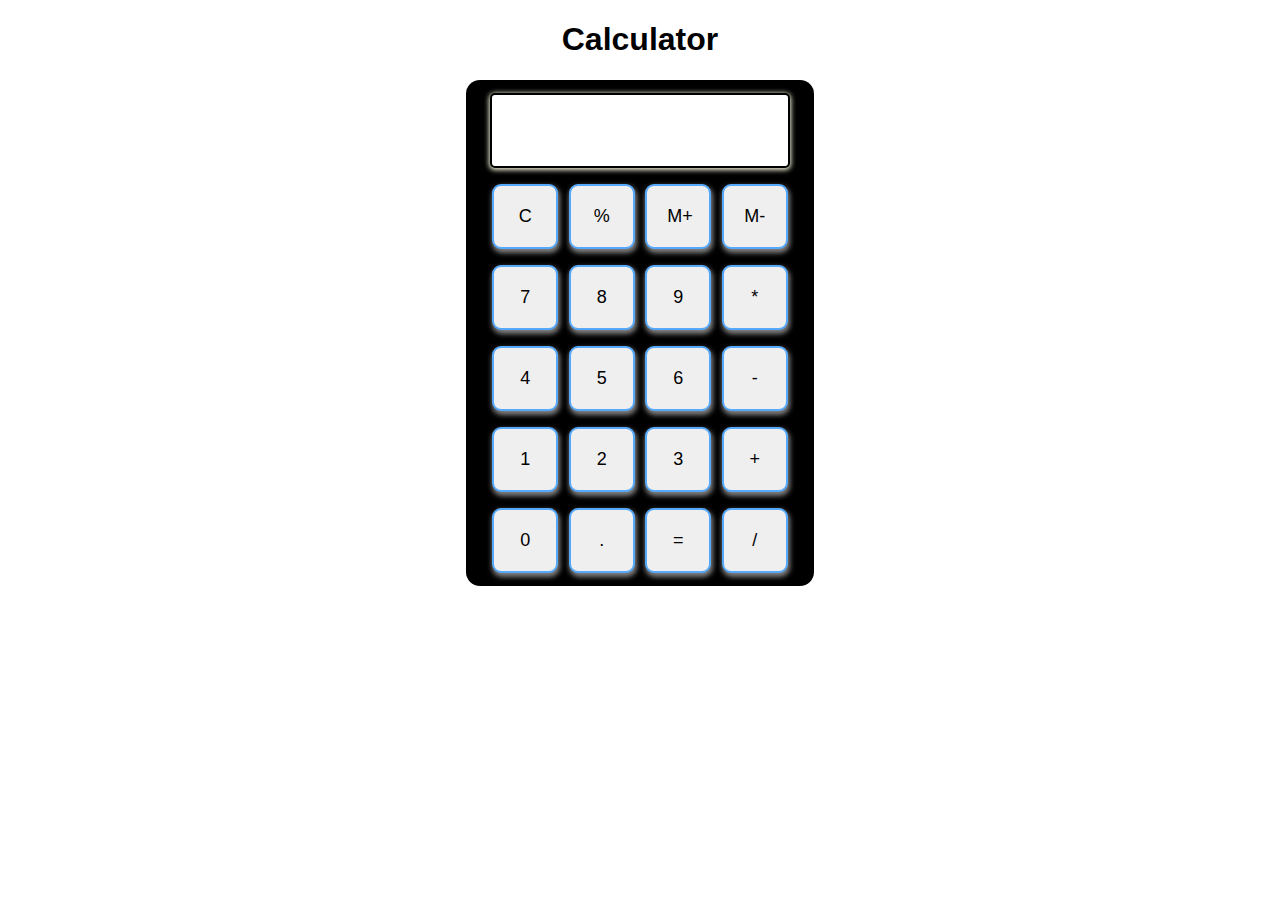
<file: Calculator/index.html>
<!doctype html>
<html>
  <head>
    <meta charset="utf-8" />
    <meta name="viewport" content="width=device-width" />
    <title>A Calculator</title>
    <link href="style.css" rel="stylesheet" type="text/css" />
    <link href="utils.css" rel="stylesheet" type="text/css" />
  </head>

  <body>
    <h1 class="center">Calculator</h1>
    <div class="container flex flex-col items-center bg-black mx-auto m-w-30">
      <div class="row">
        <input class="input" type="text"/>
      </div>
      <div class="row">
        <button class="button">C</button>
        <button class="button">%</button>
        <button class="button">M+</button>
        <button class="button">M-</button>
      </div>
      <div class="row">
        <button class="button">7</button>
        <button class="button">8</button>
        <button class="button">9</button>
        <button class="button">*</button>
      </div>
      <div class="row">
        <button class="button">4</button>
        <button class="button">5</button>
        <button class="button">6</button>
        <button class="button">-</button>
      </div>
      <div class="row">
        <button class="button">1</button>
        <button class="button">2</button>
        <button class="button">3</button>
        <button class="button">+</button>
      </div>
      <div class="row">
        <button class="button">0</button>
        <button class="button">.</button>
        <button class="button">=</button>
        <button class="button">/</button>
      </div>
    </div>
    <script type="module" src="script.js"></script>

   
    <script src="https://replit.com/public/js/replit-badge.js" theme="blue" defer></script>
    <script src="script.js"></script>
  </body>
</html>
</file>
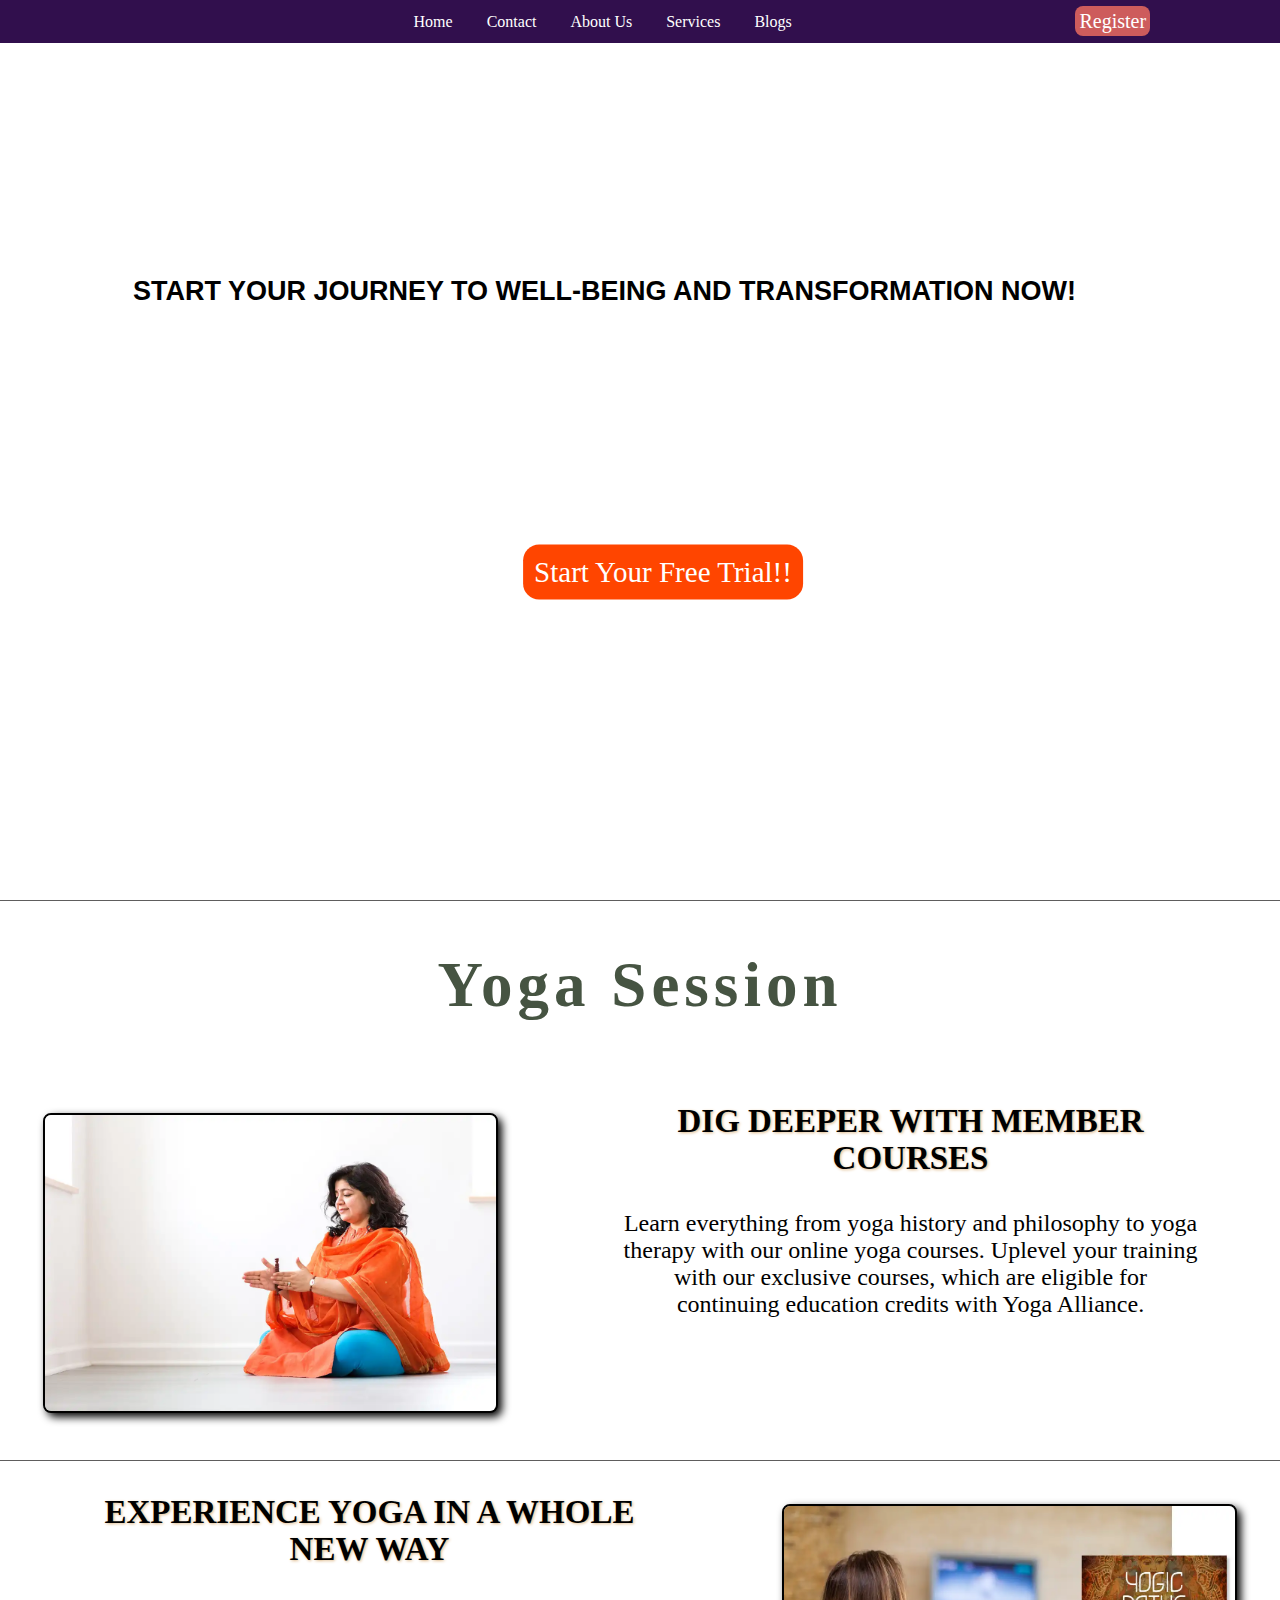
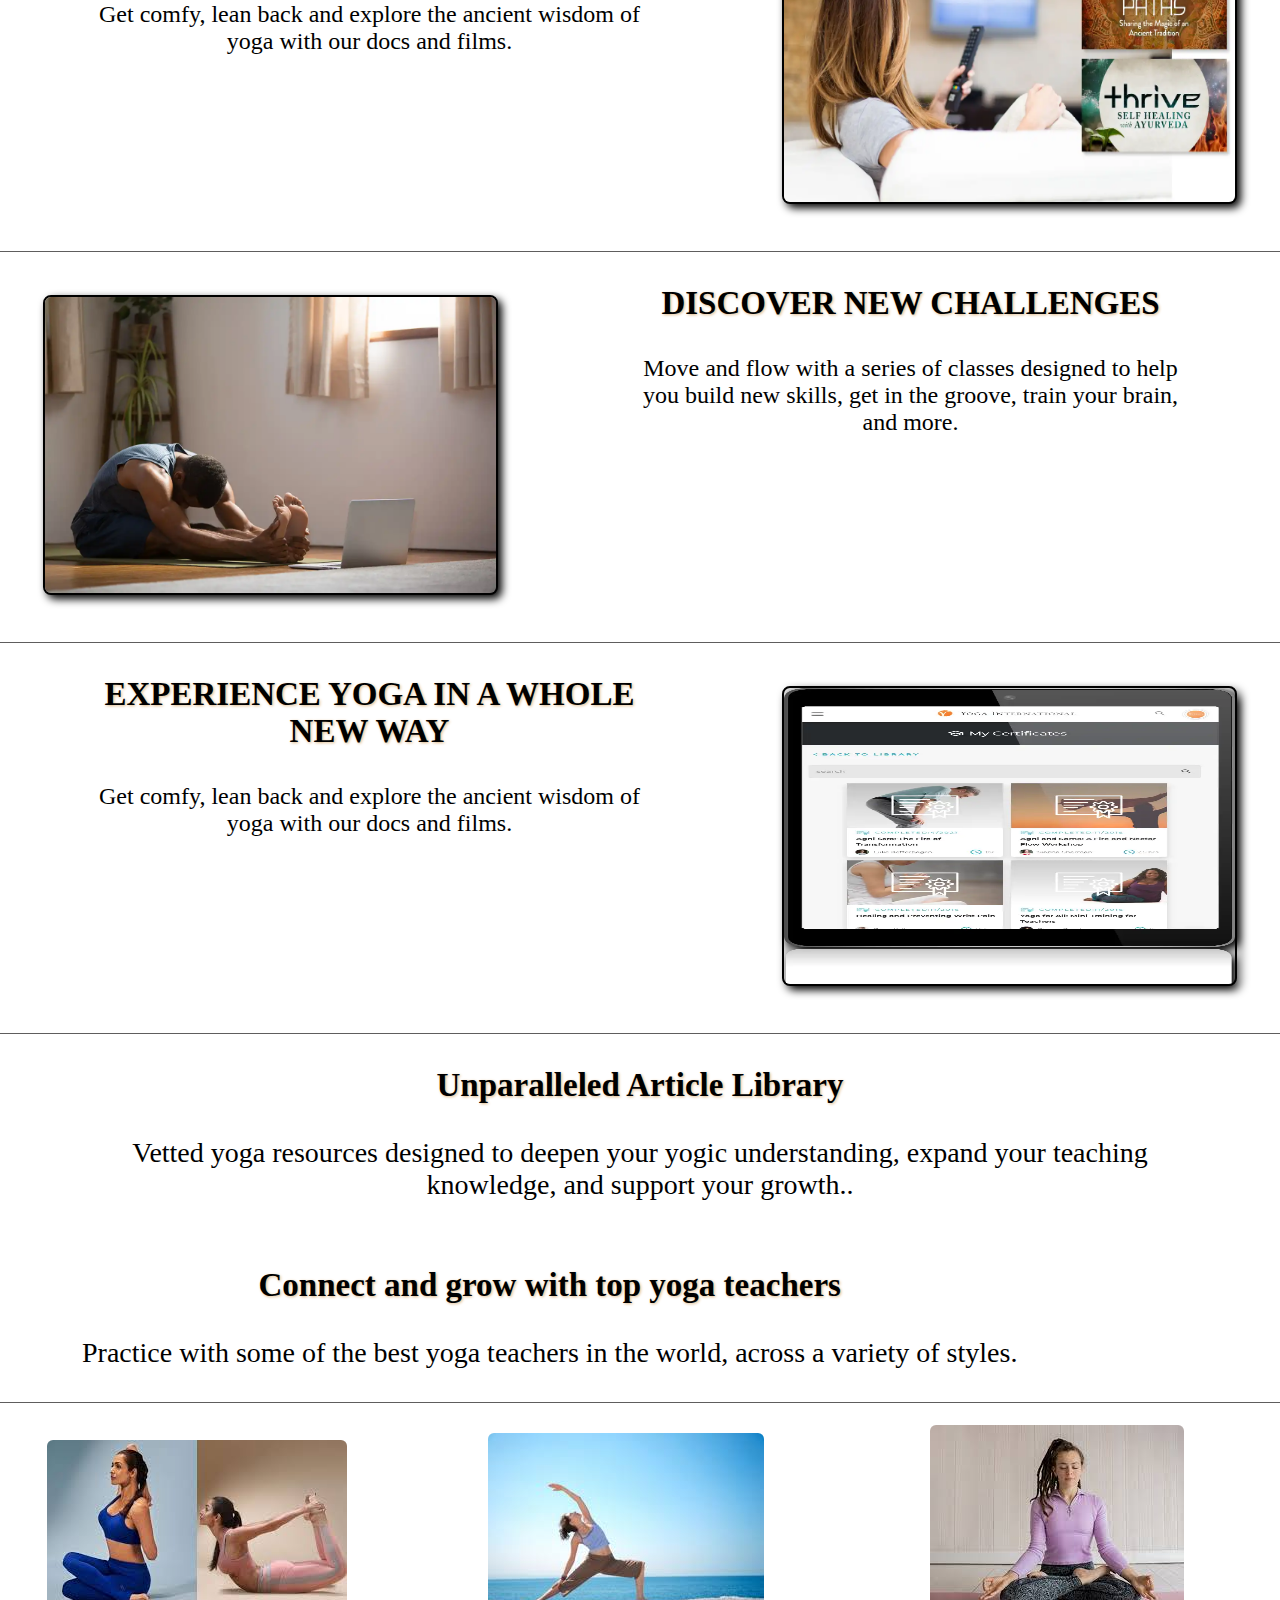
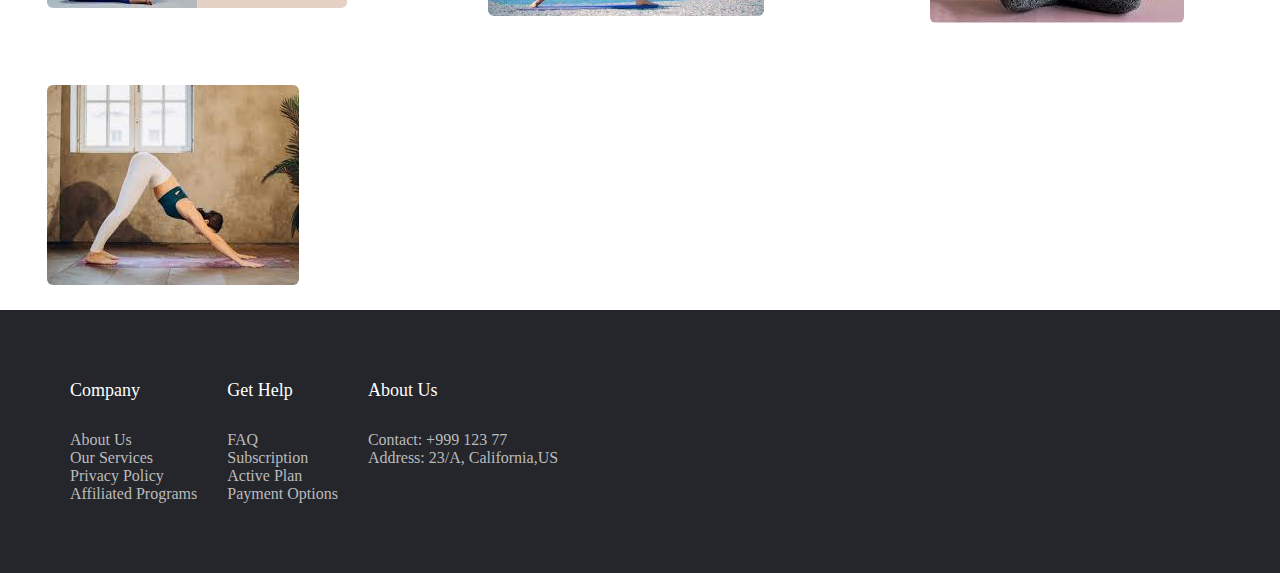
<file: Web dev/index.html>
<!DOCTYPE html>
<html lang="en">
<head>
    <meta charset="UTF-8">
    <meta name="viewport" content="width=device-width, initial-scale=1.0">
    <title>Doc-Talk</title>
    <link rel="stylesheet" href="css/style3.css">
</head>
<body>
    <header>
    <div class="bg-image" >
        <nav class="container">
            <div class="logo">
               
            </div>
            <ul>
                <li>Home</li>
                <li>Contact</li>
                <li>About Us</li>
                <li>Services</li>
                <li>Blogs</li>
            </ul>
            <div class="register"><a href="register.html">Register</a></div>
        </nav>
        <div class="main"><h2>START YOUR JOURNEY TO WELL-BEING AND TRANSFORMATION NOW!</h2></div>
        <div class="freetrial"><a href="register.html">Start Your Free Trial!!</a></div>
    </div>
</header>
<div class="seperation"></div>
<div class="text">
        <h1>Yoga Session</h1>
</div>
<div class="left-image">
   <span class="img"><img src="images/member-courses.webp"alt="image1"></span>
   <span class="benefits"><h3>DIG DEEPER WITH MEMBER COURSES</h3>
<p>Learn everything from yoga history and philosophy to yoga therapy with our online yoga courses. Uplevel your training with our exclusive courses, which are eligible for continuing education credits with Yoga Alliance.</p></span>
</div>
<div class="seperation"></div>
<div class="left-image">
    
    <span class="benefits"><h3>EXPERIENCE YOGA IN A WHOLE NEW WAY</h3>
 <p>Get comfy, lean back and explore the ancient wisdom of yoga with our docs and films.</p></span>
 <span class="img"><img src="images/logged-out-home-lean-back.webp"alt="image1"></span>
 </div>
 <div class="seperation"></div>
 <div class="left-image">
    <span class="img"><img src="images/challenges.webp"alt="image1"></span>
    <span class="benefits"><h3>DISCOVER NEW CHALLENGES</h3>
 <p>Move and flow with a series of classes designed to help you build new skills, get in the groove, train your brain, and more.</p></span>
 </div>
 <div class="seperation"></div>
<div class="left-image">
    
    <span class="benefits"><h3>EXPERIENCE YOGA IN A WHOLE NEW WAY</h3>
 <p>Get comfy, lean back and explore the ancient wisdom of yoga with our docs and films.</p></span>
 <span class="img"><img src="images/certificates-ipad.webp"alt="image1" height="444px" width="196px"></span>
 </div>
 <div class="seperation"></div>
<div class="left-image">
    
    <span class="endtext"><h3>Unparalleled Article Library</h3>
 <p>Vetted yoga resources designed to deepen your yogic understanding, expand your teaching knowledge, and support your growth..</p></span>
 </div>
 <div class="left-image">
    
    <span class="endtext"><h3>Connect and grow with top yoga teachers </h3>
 <p>Practice with some of the best yoga teachers in the world, across a variety of styles.

 </p></span>
 </div>
 <div class="seperation"></div>
 <div class="grid-container">
    <div class="asana"><img src="images/images.jpeg" alt="asana1"></div>
    <div class="asana"><img src="images/image2s.jpeg" alt="asana1"></div>
    <div class="asana"><img src="images/images (1).jpeg" alt="asana1"></div>
    <div class="asana"><img src="images/images (2).jpeg" alt="asana1"></div>
 </div>
 <footer class="footer">
        <div class="container1">
        <div class="row">
        <div class="footer-col">
        <h4>company</h4>
            <ul>
                <li><a href="#">About us</a></li>
                <li><a href="#">Our services</a></li>
                <li><a href="#">Privacy Policy</a></li>
                <li><a href="#">Affiliated Programs</a></li>
            </ul>
        </div>
        <div class="footer-col">
            <h4>Get help</h4>
                <ul>
                    <li><a href="#">FAQ</a></li>
                    <li><a href="#">Subscription</a></li>
                    <li><a href="#">Active plan</a></li>
                    <li><a href="#">Payment options</a></li>
                </ul>
            </div>
            <div class="footer-col">
                <h4>About us</h4>
                    <ul>
                        <li><a href="#">Contact: +999 123 77</a></li>
                        <li><a href="#">Address: 23/A, California,US</a></li>
                    </ul>
                </div>
            </div>
        </div>       
 </footer>
</body>
</html>
</file>
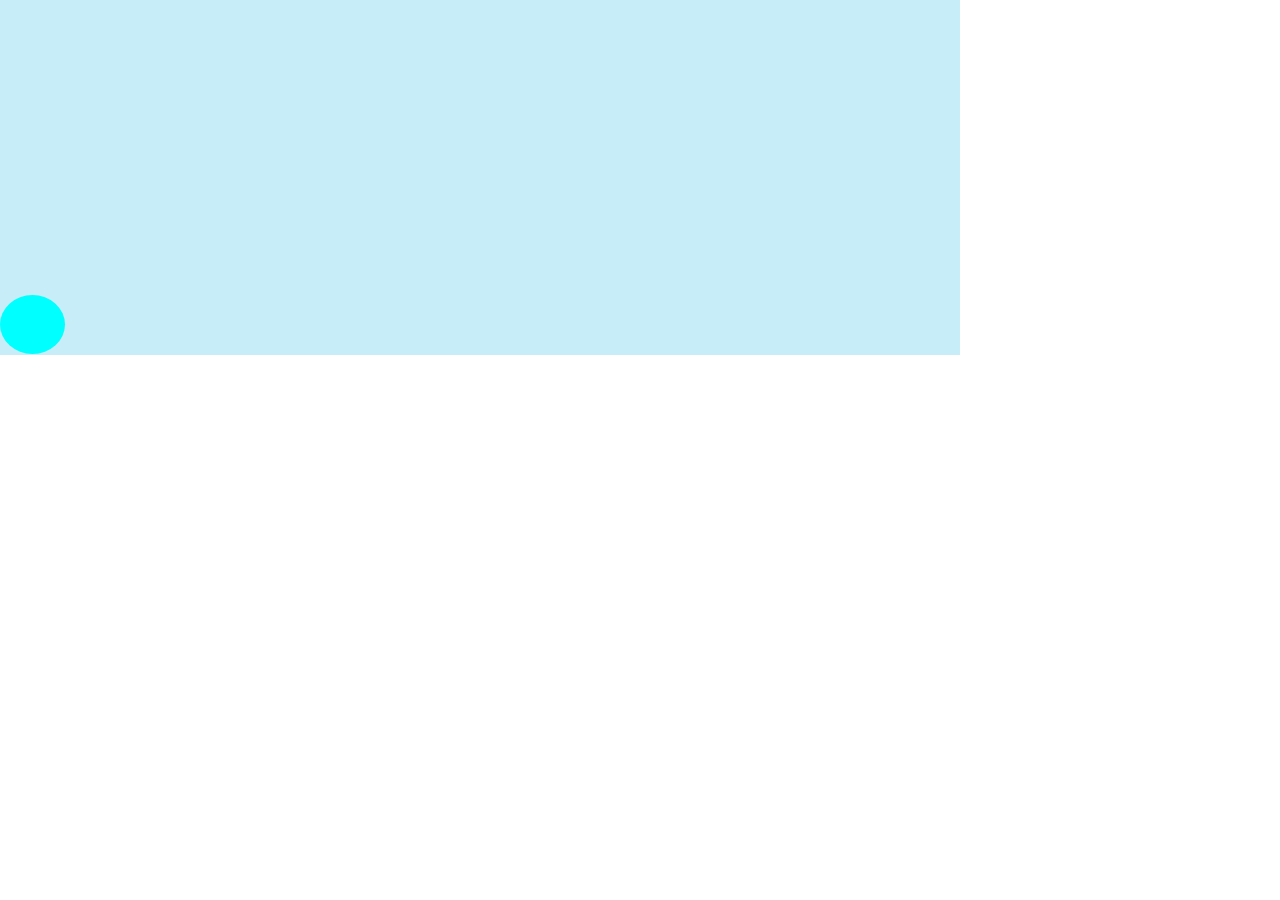
<file: Web dev/certificates.html>
<!DOCTYPE html>
<html lang="en">
<head>
  <meta charset="UTF-8">
  <meta name="viewport" content="width=device-width, initial-scale=1.0">
  <title>Document</title>
  <link href="css/style2.css" rel="stylesheet">
</head>
<body>
  <div class="container">
    <div class="box"></div>
  </div>
</body>
</html>
</file>
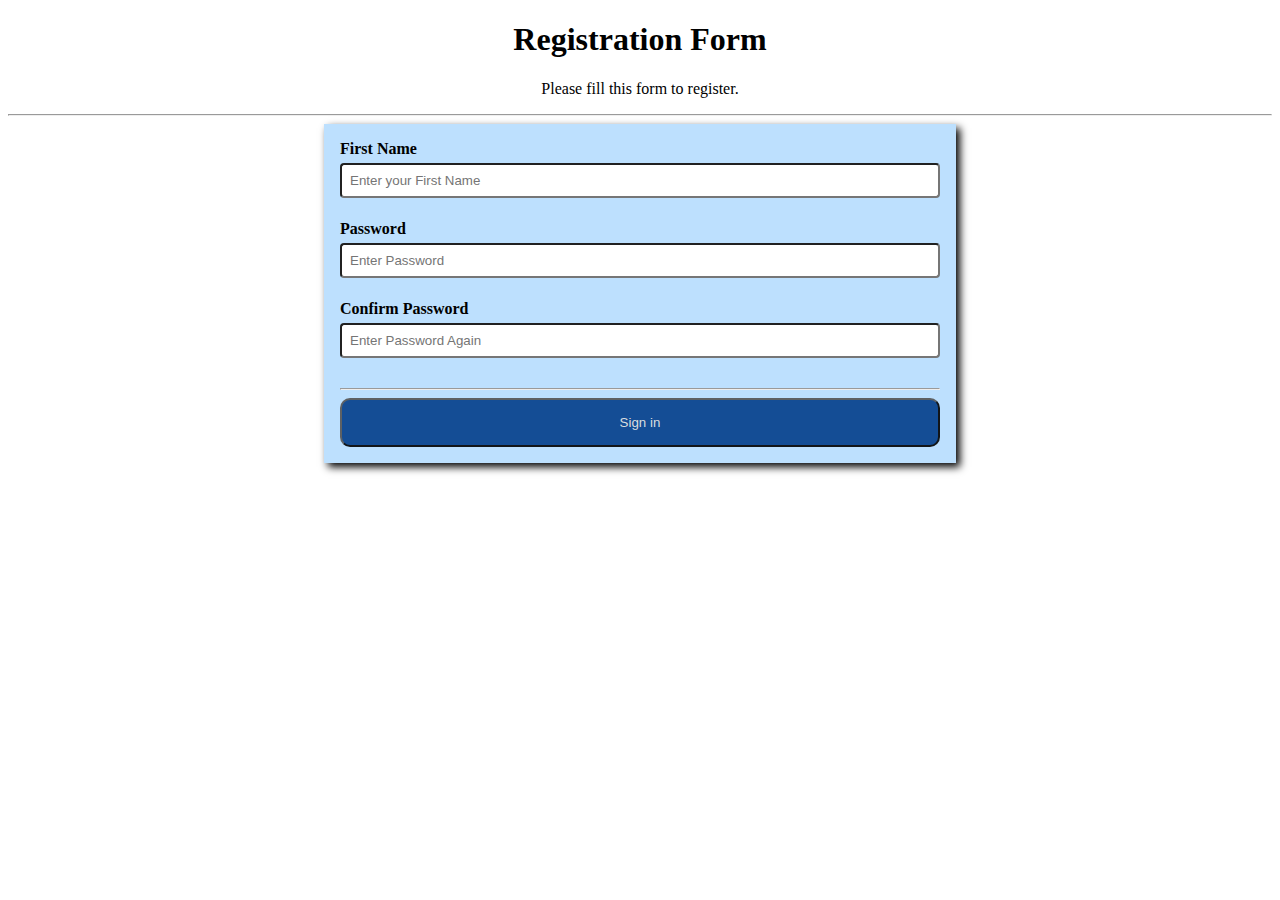
<file: Web dev/register.html>
<!DOCTYPE html>
<html lang="en">
<head>
    <meta charset="UTF-8">
    <meta name="viewport" content="width=device-width, initial-scale=1.0">
    <title>Registration form</title>
    <link href="css/register.css" rel="stylesheet">
</head>
<body>

    <h1>Registration Form</h1>
    <p>Please fill this form to register.</p>
    <hr/>
    <div class="container">
    <form action="">
    <label for="first name"><b>First Name </b></label>
    <input type="text" placeholder="Enter your First Name" name="first name" required/>

    <label for="password"><b>Password</b></label>
    <input type="password" placeholder="Enter Password" name="password" id="pswd"required/>

    <label for="cnfm password"><b>Confirm Password</b></label>
    <input type="password" placeholder="Enter Password Again" name="cnfm password" id="cnfmpswd"required/>

    <hr/>
    <button class="submitbtn"type="submit">Sign in</button>
</form>
</div>
</body>
</html>
</file>
<file: Calculator/style.css>
html,
body {
  padding: 0;
  margin: 0;
  font-family: -apple-system, BlinkMacSystemFont, Segoe UI, Roboto, Oxygen,
    Ubuntu, Cantarell, Fira Sans, Droid Sans, Helvetica Neue, sans-serif;
}
button{
  width: 66px;
  padding: 20px;
  margin: 0 3px;
  border:2px solid #56a8fb;
  border-radius: 9px;
  cursor: pointer;
  font-size: large;
  box-shadow: 1px 3px 5px 1px grey;
}
.input{
  height:51px;
}
.row{
  margin: 8px 0;
}
.row input{
  width: 296px;
  font-size: 20px;
  margin: 0;
  padding: 10px 0px;
  border: 2px solid black;
  border-radius: 5px;
  box-shadow: 0px 1px 5px 1px beige;
}
</file>
<file: Calculator/utils.css>
.center {
    text-align: center;
  }
  
  .bg-black {
    background-color: black;
    width:338px;
    border-radius: 14px;
    padding: 5px;
  }
  
  .mx-auto {
    margin: auto;
  }
  .flex{
    display: flex;
  }
  .flex-col{
    flex-direction: column;
  }
  .items-center{
    align-items: center;
  }
</file>
<file: Web dev/css/style3.css>
*{
    margin: 0px;
    padding:0px;
}
.bg-image{
    background-image: url("https://images.template.net/96208/aesthetic-international-yoga-day-wallpaper-g4uxp.jpg");
    height:100vh;
    
    background-size: 100%;
    /* position: sticky;
    top:0px; */
}
header{
    margin: 0px;
    padding: 0px;
    
}
/* nav{
    position: sticky;
    top:0px;
} */
.container{
    display:flex;
    justify-content: flex-start;
    column-gap: 34px;
    position: sticky;
    top:0px;
   z-index: 100;
    
}
.container{
    margin:0px;
    padding : 0 11px;
    height:43px;
    display:flex;
    justify-content: space-around;
   color:white;
    background-color:#310f4d;
    align-items: center;
}
.container ul{
    display:flex;
    justify-content: space-around;
    column-gap: 34px;
    padding: 12px;
    
}

.register a{
    text-decoration: none;
    font-size: 20px;
    padding:4px;
    background-color:indianred;
    border-radius: 8px;
    text-align: center;
    color:white;
}
li{
    list-style:none;
    display:inline;
  
   
}
.main{
    padding:233px 133px;
    font-size: large;
    font-family: 'Lucida Sans', 'Lucida Sans Regular', 'Lucida Grande', 'Lucida Sans Unicode', Geneva, Verdana, sans-serif;
   font-weight: bolder;
   /* position: relative; */
   /* z-index: 1; */
}
.freetrial{
    position:absolute;
    top:61%;
    left:50%;
    transform: translate(-50%,-50%);
    /* z-index: 0; */
    background-color: orangered;
    border-radius: 16px;
    padding:11px 11px;
    margin:23px;
   
}
.freetrial a{
    text-decoration: none;
    color:white;
    font-size: 29px;
    
   
}
.seperation{
    background-color:#393838cf;
    height:1px;
   
}
.text h1{
    text-align: center;
    top:50%;
    left:50%;
    padding: 48px;
    letter-spacing: 5px;
    font-weight:bolder;
    font-size: 63px;
    color:#465442;
    animation:yogasession 2s ease-out 1 0.5s;
   
}
@keyframes yogasession{
    from{
        font-weight:bolder;
    font-size: 43px;
    color:#465442;
    }
    to{
        bottom:80% ;
        transform: translate(100px 100px);
        text-shadow:4px 4px 8px #24262b;
    }
}
.left-image{
    display: flex;
    text-align: center;
}
.left-image img{
    height:300px;
    width:455px;
    margin: 43px;
    border:2px solid black;
    border-radius: 8px;
    filter: drop-shadow(4px 4px 4px);
    animation: animations 1s linear 0.5s alternate;
   
    
}
.left-image h3{
    font-size:33px;
    padding:0 49px;
    margin:33px;
    text-shadow: 1px 1px 3px burlywood;
}
.left-image p{
    font-size:24px;
    font-family:'Brush Script MT',cursive, serif;
    padding:0 49px;
    margin:33px;
}
.endtext p{
    font-size:28px;
    font-family: Cambria, Cochin, Georgia, Times, 'Times New Roman', serif;
    font-weight: 500;
    text-align: center;
}
*{
    box-sizing:border-box;
}
.container1{
    max-width: 1170px;
    margin:auto;
}
.row{
    display:flex;
    flex-wrap: wrap;
}
ul{
    list-style: none;
}
.footer{
    /* box-sizing: border-box; */
    background-color: #24262b;
    padding: 70px 0;
}

.footer-col{
    max-width:25%;
    padding:0 15px;
}
.footer-col h4{
    font-size:18px;
    color:#ffffff;
    text-transform: capitalize;
    margin-bottom: 30px;
    font-weight: 500;
    position:relative;
}
.footer-col ul li:not(:last-child){
    margin-bottom: 10px;
}
.footer-col ul li a{
    font-size: 16px;
    text-transform:capitalize;
    color:#ffffff;
    text-decoration: none;
    font-weight: 300;
    color:#bbbbbb;
    display: block;
}
.grid-container{
    display:grid;
    grid-template-columns: 1fr 1fr 1fr;
    align-items: center;
    grid-auto-rows: 246px;
    
    gap: 15px 44px;
}
.asana img{
   border:2px solid white;
   border-radius: 8px;
   position: relative;
   left:45px;
  
}
.asana img:hover{
    box-shadow:12px 4px 11px rgb(75, 73, 73);
    scale: 1 1;
}
.freetrial:hover{
    filter:drop-shadow(6px 4px 6px orangered);
}
@keyframes animations{
    from{
        left:0%;
       }
       to{
        left:100%;
       }
}
</file>
<file: Web dev/css/style2.css>
*{
    margin: 0;
    padding: 0;
}
.container{
    height:355px;
    width:75%;
    background-color: rgb(160, 225, 243,0.6);
}
.box{
    position: relative;
   top:83%;
    height:59px;
    width:65px;
    background-color: aqua;
    border-radius: 50%;
    animation:animationX 3s linear infinite, animation 1s ease-out infinite alternate;

}
@keyframes animationX{
   from{
    left:0%;
   }
   to{
    left:100%;
   }
}
@keyframes animation{
   from{
    bottom:0%;
   }
   to{
    top:0%;
   }
}
</file>
<file: Web dev/css/register.css>
body{
    background-color: #ffffff;
}
*{
    box-sizing: border-box;
}
.container{
    margin:auto;
    width:50%;
    padding: 16px;
    background-color: #bde0fe;
    box-shadow: 4px 4px 8px black;
}
input{
    display: inline-block;
    padding:8px;
    margin:5px 0 22px 0;
    width: 100%;
    border-radius: 4px;
}
h1,p{
    text-align: center;
}
.submitbtn{
    border-radius: 10px;
    width:100%;
    padding: 15px;
    background-color: #023e8a;
    color: #ddd;
    opacity: 0.9;
}
</file>
